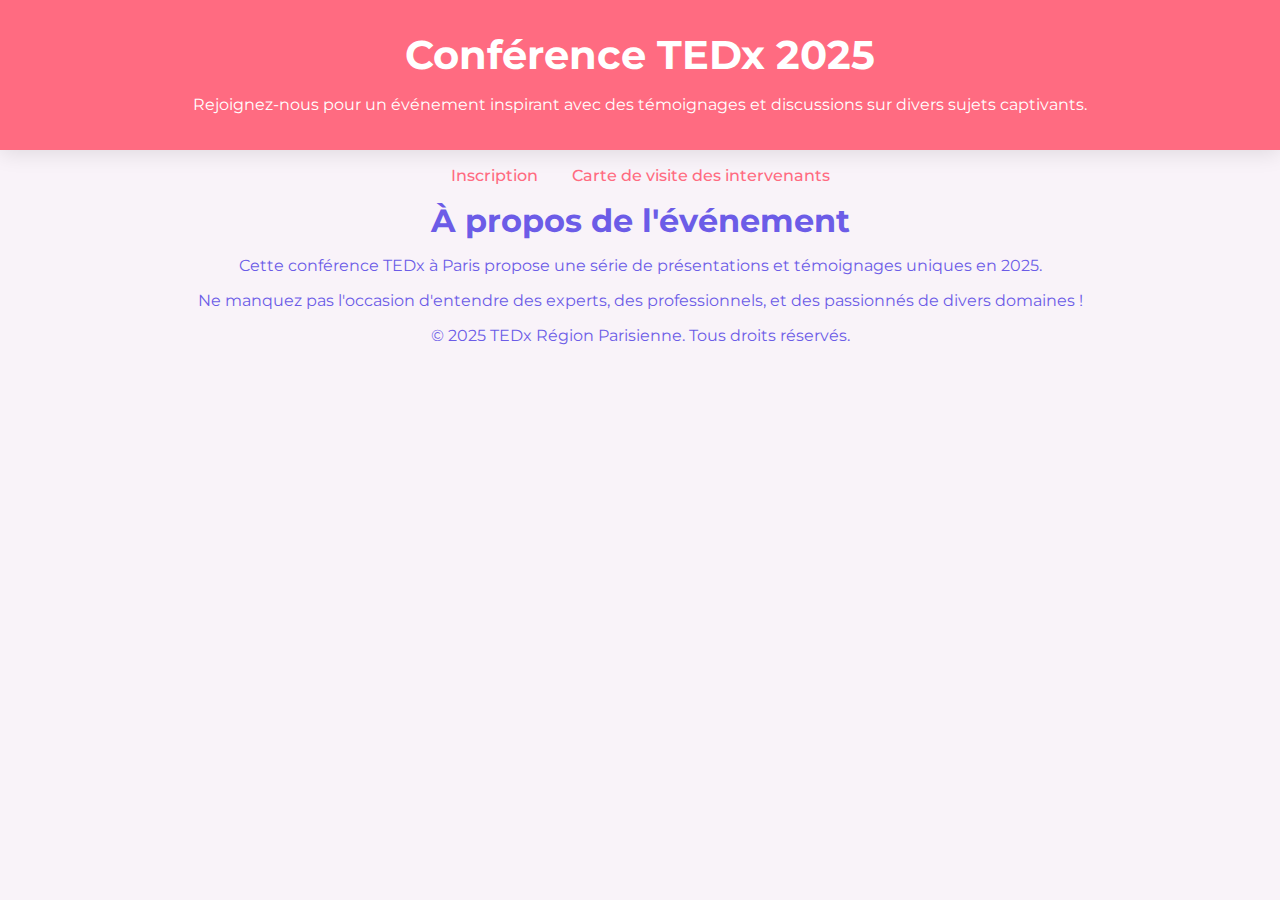
<file: index.html>
<!DOCTYPE html>
<html lang="fr">
<head>
    <meta charset="UTF-8">
    <meta name="viewport" content="width=device-width, initial-scale=1.0">
    <title>Conférence TEDx 2025 - Région Parisienne</title>
    <link rel="stylesheet" href="style.css">
</head>
<body>
    <header>
        <h1>Conférence TEDx 2025</h1>
        <p>Rejoignez-nous pour un événement inspirant avec des témoignages et discussions sur divers sujets captivants.</p>
    </header>
    
    <nav>
        <ul>
            <li><a href="formulaire.html">Inscription</a></li>
            <li><a href="carte.html">Carte de visite des intervenants</a></li>
        </ul>
    </nav>

    <section>
        <h2>À propos de l'événement</h2>
        <p>Cette conférence TEDx à Paris propose une série de présentations et témoignages uniques en 2025.</p>
        <p>Ne manquez pas l'occasion d'entendre des experts, des professionnels, et des passionnés de divers domaines !</p>
    </section>

    <footer>
        <p>&copy; 2025 TEDx Région Parisienne. Tous droits réservés.</p>
    </footer>
</body>
</html>
</file>
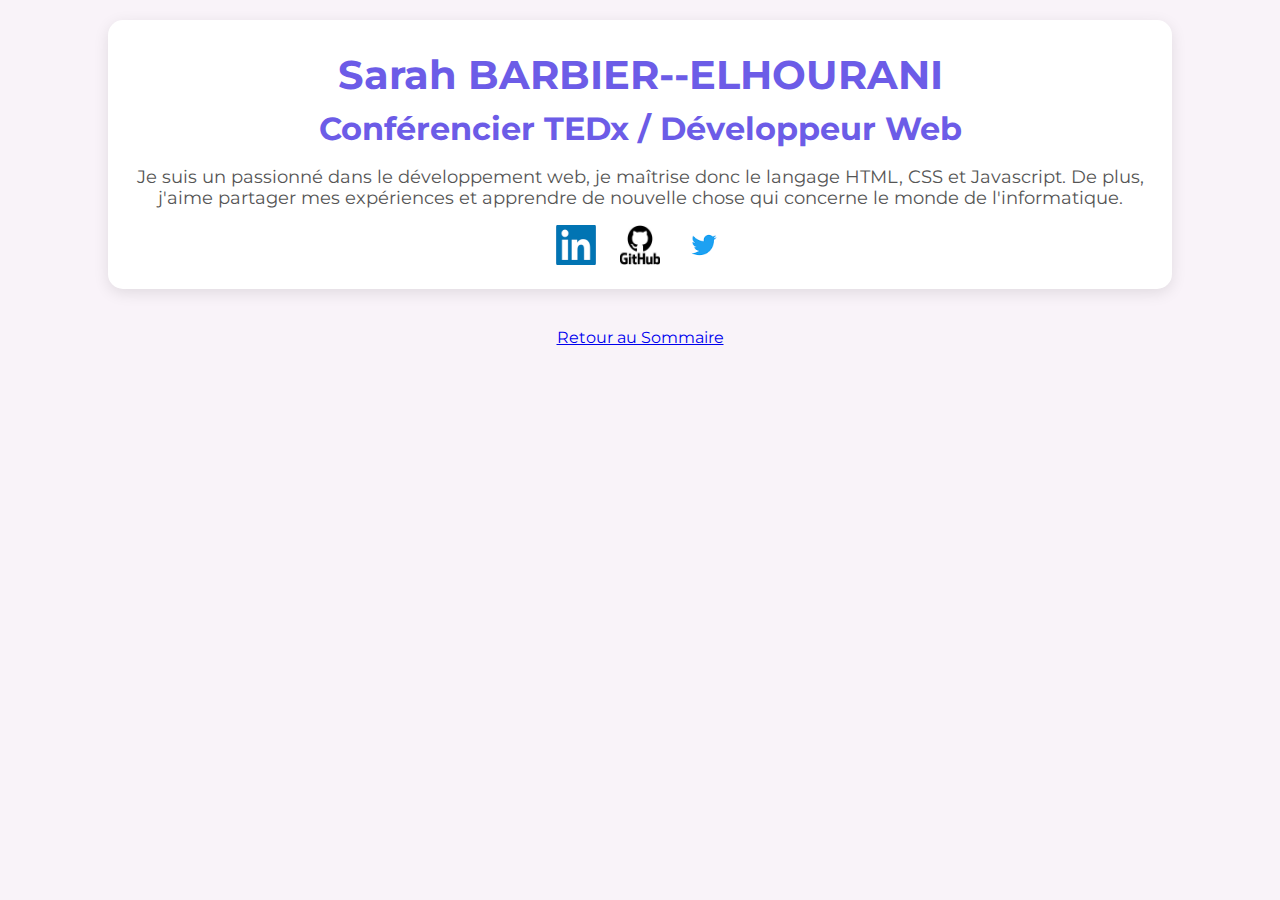
<file: carte.html>
<!DOCTYPE html>
<html lang="fr">
<head>
    <meta charset="UTF-8">
    <meta name="viewport" content="width=device-width, initial-scale=1.0">
    <title>Carte de visite - Intervenant TEDx</title>
    <link rel="stylesheet" href="style.css">
</head>
<body>
    <div class="carte">
        <h1>Sarah BARBIER--ELHOURANI</h1>
        <h2>Conférencier TEDx / Développeur Web</h2>
        <p>Je suis un passionné dans le développement web, je maîtrise donc le langage HTML, CSS et Javascript. De plus, j'aime partager mes expériences et 
             apprendre de nouvelle chose qui concerne le monde de l'informatique.</p>
        
        <div class="social-media">
            <a href="https://www.linkedin.com" target="_blank">
                <img src="linkedin.png" alt="LinkedIn" width="40" height="40">
            </a>
            <a href="https://github.com" target="_blank">
                <img src="github.jpg" alt="GitHub" width="40" height="40">
            </a>
            <a href="https://twitter.com" target="_blank">
                <img src="twitter.png" alt="Twitter" width="40" height="40">
            </a>
        </div>
    </div>
    <br>
    <a href="index.html">Retour au Sommaire</a>
</body>
</html>
</file>
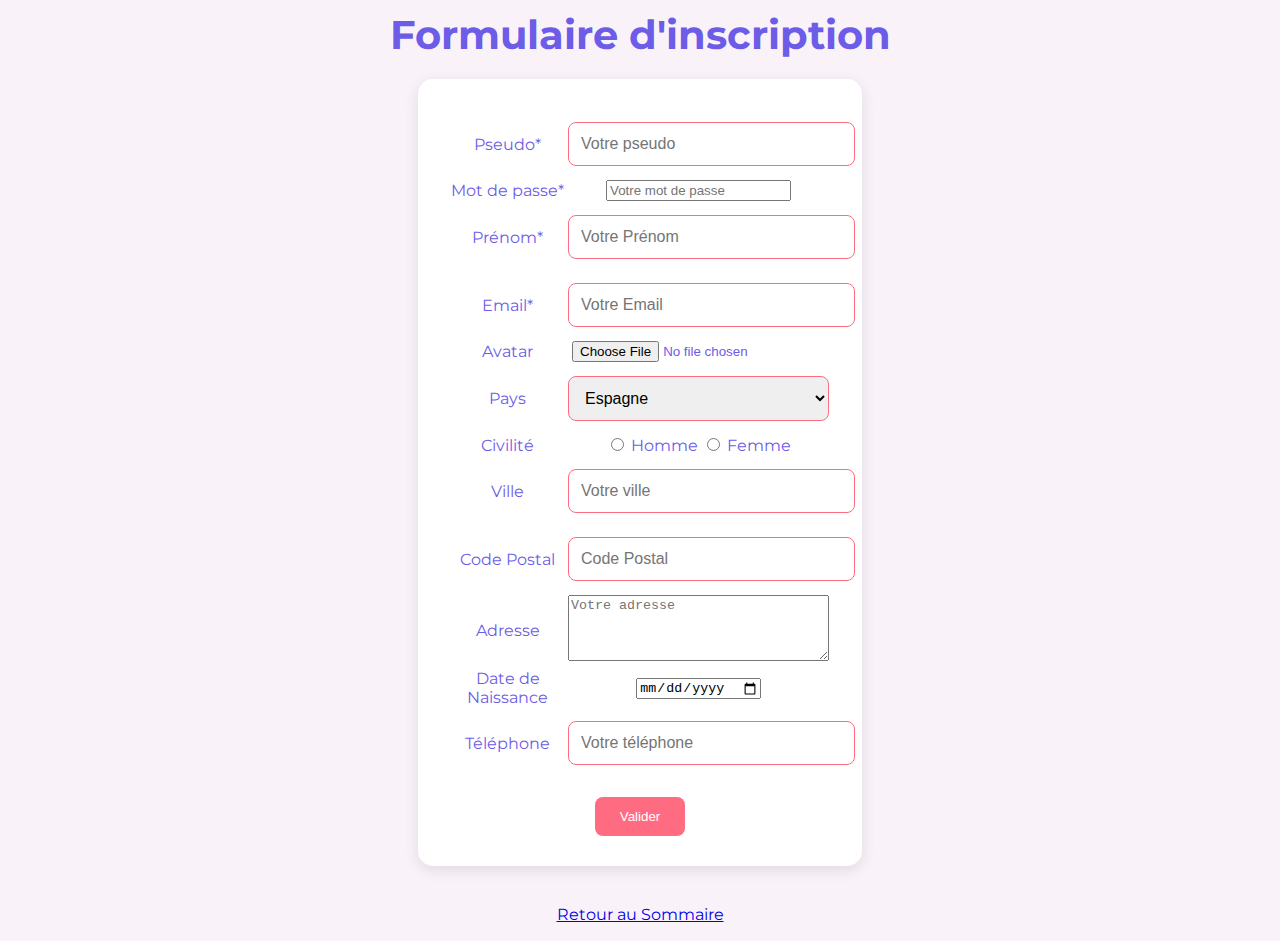
<file: formulaire.html>
<!DOCTYPE html>
<html lang="fr">
<head>
    <meta charset="UTF-8">
    <meta name="viewport" content="width=device-width, initial-scale=1.0">
    <title>Formulaire d'inscription</title>
    <link rel="stylesheet" href="style.css">
</head>
<body>
    <h1>Formulaire d'inscription</h1>
    <form action="#" method="POST">
        <table border="0">
            <tr>
                <td><label for="pseudo">Pseudo*</label></td>
                <td><input type="text" id="pseudo" name="pseudo" placeholder="Votre pseudo" maxlength="20" required></td>
            </tr>
            <tr>
                <td><label for="password">Mot de passe*</label></td>
                <td><input type="password" id="password" name="password" placeholder="Votre mot de passe" maxlength="20" required></td>
            </tr>
            <tr>
                <td><label for="prenom">Prénom*</label></td>
                <td><input type="text" id="prenom" name="prenom" placeholder="Votre Prénom" maxlength="30" required></td>
            </tr>
            <tr>
                <td><label for="email">Email*</label></td>
                <td><input type="email" id="email" name="email" placeholder="Votre Email" maxlength="50" required></td>
            </tr>
            <tr>
                <td><label for="avatar">Avatar</label></td>
                <td><input type="file" id="avatar" name="avatar"></td>
            </tr>
            <tr>
                <td><label for="pays">Pays</label></td>
                <td>
                    <select id="pays" name="pays">
                        <option value="espagne">Espagne</option>
                        <option value="france">France</option>
                        <option value="italie">Italie</option>
                        <option value="allemagne">Allemagne</option>
                    </select>
                </td>
            </tr>
            
            <tr>
                <td>Civilité</td>
                <td>
                    <input type="radio" id="homme" name="civilite" value="homme">
                    <label for="homme">Homme</label>
                    <input type="radio" id="femme" name="civilite" value="femme">
                    <label for="femme">Femme</label>
                </td>
            </tr>
            <tr>
                <td><label for="ville">Ville</label></td>
                <td><input type="text" id="ville" name="ville" placeholder="Votre ville" maxlength="50"></td>
            </tr>
            <tr>
                <td><label for="code_postal">Code Postal</label></td>
                <td><input type="number" id="code_postal" name="code_postal" placeholder="Code Postal" maxlength="5"></td>
            </tr>
            <tr>
                <td><label for="adresse">Adresse</label></td>
                <td><textarea id="adresse" name="adresse" rows="4" cols="30" placeholder="Votre adresse"></textarea></td>
            </tr>
            <tr>
                <td><label for="date_naissance">Date de Naissance</label></td>
                <td><input type="date" id="date_naissance" name="date_naissance"></td>
            </tr>
            
            <tr>
                <td><label for="telephone">Téléphone</label></td>
                <td><input type="tel" id="telephone" name="telephone" placeholder="Votre téléphone" maxlength="10"></td>
            </tr>
            
        </table>
        <br>
        <input type="submit" value="Valider">
    </form>
    <br>
    <a href="index.html">Retour au Sommaire</a>
</body>
</html>
</file>
<file: style.css>
/* ---- Importation de Google Fonts ---- */
@import url('https://fonts.googleapis.com/css2?family=Montserrat:wght@400;700&display=swap');

/* ---- Style général ---- */
body {
    font-family: 'Montserrat', sans-serif;
    margin: 0;
    padding: 0;
    background-color: #f9f3f9; /* Couleur de fond pastel */
    color: #6c5ce7; /* Couleur de texte douce et féminine */
    text-align: center;
    overflow: hidden; /* Empêche le défilement à cause des animations */
}

/* ---- Arrière-plan dynamique ---- */
.bg {
    position: absolute;
    width: 100%;
    height: 100%;
    z-index: -1; /* Place l'arrière-plan derrière le contenu */
    animation: moveShapes 10s infinite alternate; /* Animation pour les formes */
}

/* Animation des formes en mouvement */
@keyframes moveShapes {
    0% {
        background: radial-gradient(circle, rgba(238,174,202,1) 0%, rgba(148,187,233,1) 100%);
    }
    25% {
        background: radial-gradient(circle, rgba(255,170,204,1) 0%, rgba(234,100,131,1) 100%);
    }
    50% {
        background: radial-gradient(circle, rgba(255,224,189,1) 0%, rgba(255,182,193,1) 100%);
    }
    75% {
        background: radial-gradient(circle, rgba(196,196,240,1) 0%, rgba(142,208,254,1) 100%);
    }
    100% {
        background: radial-gradient(circle, rgba(244,180,228,1) 0%, rgba(173,226,253,1) 100%);
    }
}

/* ---- En-tête ---- */
header {
    background-color: #ff6b81; /* Une nuance de rose douce */
    color: white;
    padding: 20px;
    box-shadow: 0 4px 20px rgba(0, 0, 0, 0.1);
}

/* ---- Titres ---- */
h1, h2 {
    margin: 10px;
    font-weight: 700; /* Utilisation du poids de police gras pour les titres */
}

h1 {
    font-size: 2.5em; /* Taille de titre plus grande */
}

h2 {
    font-size: 2em; /* Taille de sous-titre légèrement réduite */
}

/* ---- Navigation ---- */
nav ul {
    list-style: none;
    padding: 0;
}

nav ul li {
    display: inline;
    margin: 0 15px;
}

nav ul li a {
    text-decoration: none;
    color: #ff6b81; /* Couleur de lien douce */
    font-weight: 500;
    position: relative; /* Position pour l'effet de soulignement */
}

nav ul li a::after {
    content: '';
    display: block;
    width: 0;
    height: 2px;
    background: #ff6b81; /* Couleur du soulignement */
    transition: width 0.3s; /* Transition douce pour le soulignement */
    position: absolute;
    bottom: -5px;
    left: 50%;
}

nav ul li a:hover::after {
    width: 100%; /* Élargissement du soulignement au survol */
    left: 0; /* Positionnement à gauche */
}

nav ul li a:hover {
    color: #ff6b81; /* Changement de couleur au survol */
}

/* ---- Conteneurs ---- */
.container {
    max-width: 500px;
    margin: 30px auto; /* Centrage du conteneur */
    padding: 20px;
    background-color: white;
    border-radius: 15px;
    box-shadow: 0 4px 15px rgba(0, 0, 0, 0.1);
}

/* ---- Formulaire ---- */
form {
    width: 30%; /* Largeur ajustée */
    margin: 20px auto; /* Marges automatiques pour le centrage */
    padding: 30px;
    background-color: #fff;
    border-radius: 15px;
    box-shadow: 0 4px 15px rgba(0, 0, 0, 0.1);
    transition: transform 0.3s, box-shadow 0.3s; /* Transition pour l'animation */
}

form:hover {
    transform: scale(1.05); /* Effet d'agrandissement au survol */
    box-shadow: 0 8px 20px rgba(0, 0, 0, 0.2); /* Ombre plus prononcée au survol */
}

/* ---- Champs du formulaire ---- */
input[type="text"], input[type="email"], input[type="tel"], input[type="number"], select {
    width: 100%;
    padding: 12px;
    margin: 10px 0;
    border-radius: 8px; /* Coins arrondis plus marqués */
    border: 1px solid #ff6b81; /* Bordure colorée */
    transition: border-color 0.3s, box-shadow 0.3s; /* Transition pour l'ombre */
    font-size: 16px; /* Taille de police agréable pour la lecture */
}

input[type="text"]:focus, input[type="email"]:focus, input[type="tel"]:focus, input[type="number"]:focus, select:focus {
    border-color: #ff6b81; /* Changement de couleur de bordure au focus */
    box-shadow: 0 0 5px rgba(255, 107, 129, 0.5); /* Ombre portée au focus */
}

/* ---- Bouton de soumission ---- */
input[type="submit"] {
    background-color: #ff6b81; /* Couleur principale */
    color: white;
    padding: 12px 25px;
    border: none;
    border-radius: 8px;
    cursor: pointer;
    transition: background-color 0.3s, transform 0.2s; /* Animation de transformation */
}

input[type="submit"]:hover {
    background-color: #e74c3c; /* Changement de couleur au survol */
    transform: translateY(-2px); /* Léger effet de levée au survol */
}

/* ---- Carte de visite ---- */
.carte {
    width: 80%; /* Largeur ajustée */
    margin: 20px auto; /* Marges automatiques pour le centrage */
    padding: 20px;
    background-color: #fff;
    border-radius: 15px;
    box-shadow: 0 4px 15px rgba(0, 0, 0, 0.1);
    transition: transform 0.3s, box-shadow 0.3s; /* Transition pour l'animation */
}

.carte:hover {
    transform: scale(1.05); /* Effet d'agrandissement au survol */
    box-shadow: 0 8px 20px rgba(0, 0, 0, 0.2); /* Ombre plus prononcée au survol */
}

/* ---- Texte de la carte de visite ---- */
.carte h2 {
    font-size: 2em;
    color: #6c5ce7;
    margin-bottom: 10px;
}

.carte h3 {
    font-size: 1.5em;
    color: #777;
}

.carte p {
    font-size: 1.1em;
    color: #555;
}

/* ---- Liens des réseaux sociaux ---- */
.social-media a {
    text-decoration: none;
    color: #ff6b81;
    margin: 0 10px;
    transition: color 0.3s;
}

.social-media a:hover {
    color: #343a40; /* Changement de couleur au survol */
}

/* ---- Responsive ---- */
@media (max-width: 600px) {
    form, .carte {
        width: 90%; /* Largeur ajustée pour mobile */
        padding: 15px;
    }

    h1, h2 {
        font-size: 1.8em; /* Réduction de la taille des titres sur mobile */
    }

    nav ul li {
        display: block; /* Affichage vertical pour mobile */
        margin: 5px 0;
    }
}
</file>
